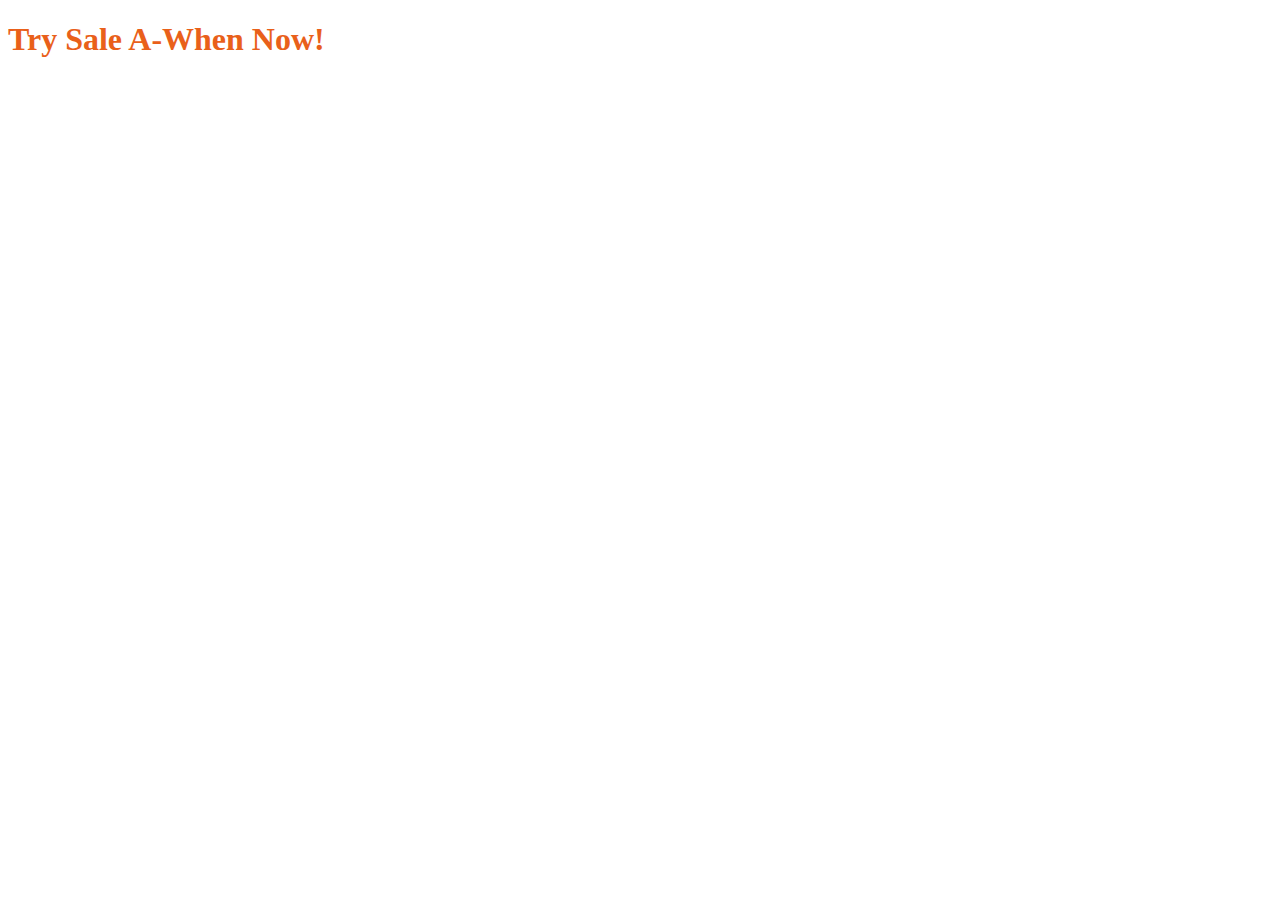
<file: templates/index.html>
<!DOCTYPE html>
<html lang="en">
  <head>
    <meta charset="utf-8"/>
    <title>Sale A-When? - Index</title>
    <link rel="stylesheet" href="/static/saleawhen.css"/>
  </head>
  <body>
    <h1>Try Sale A-When Now!</h1>
  </body>
</html>
</file>
<file: static/saleawhen.css>
h1 {
	color: #e9601a;
}
</file>
